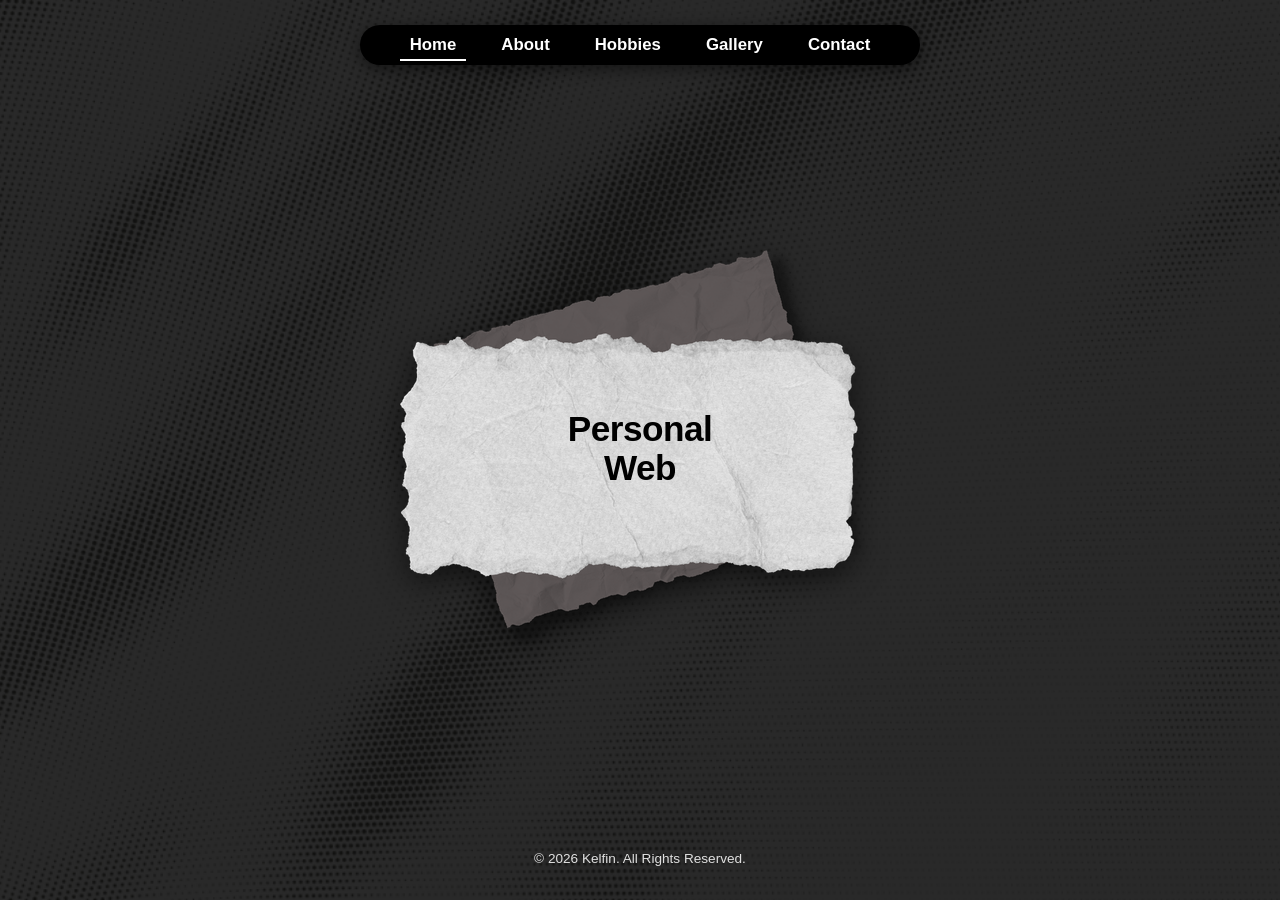
<file: index.html>
<!DOCTYPE html>
<html lang="id">
<head>
    <meta charset="UTF-8">
    <meta name="viewport" content="width=device-width, initial-scale=1.0">
    <title>Home - Personal Web</title>
    <link rel="stylesheet" href="css/style.css">
</head>
<body>
    <header>
        <nav>
            <ul>
                <li><a href="index.html" class="active">Home</a></li>
                <li><a href="about.html">About</a></li>
                <li><a href="hobbies.html">Hobbies</a></li>
                <li><a href="gallery.html">Gallery</a></li>
                <li><a href="contact.html">Contact</a></li>
            </ul>
        </nav>
    </header>

    <main class="main-content">
        <div class="home-hero">
            <img src="img/paper.png" alt="Paper Banner" class="paper-img">
            <div class="hero-text">
                Personal<br>Web
            </div>
        </div>
    </main>

    <footer>
        <p>&copy; 2026 Kelfin. All Rights Reserved.</p>
    </footer>
</body>
</html>
</file>
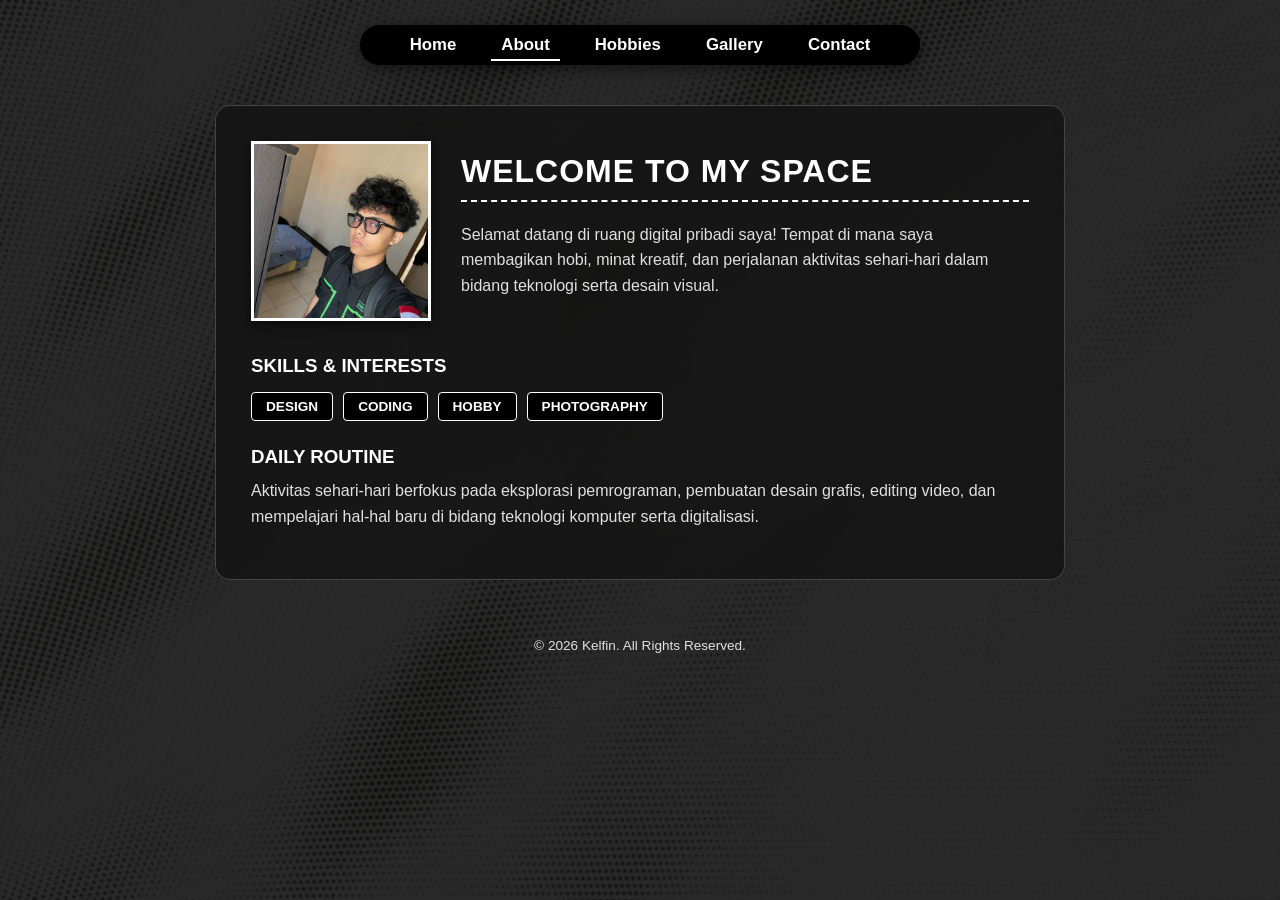
<file: about.html>
<!DOCTYPE html>
<html lang="id">
<head>
    <meta charset="UTF-8">
    <meta name="viewport" content="width=device-width, initial-scale=1.0">
    <title>About - Personal Web</title>
    <link rel="stylesheet" href="css/style.css">
</head>
<body>
    <header>
        <nav>
            <ul>
                <li><a href="index.html">Home</a></li>
                <li><a href="about.html" class="active">About</a></li>
                <li><a href="hobbies.html">Hobbies</a></li>
                <li><a href="gallery.html">Gallery</a></li>
                <li><a href="contact.html">Contact</a></li>
            </ul>
        </nav>
    </header>

    <div class="container-box">
        
        <div class="about-profile">
            <div class="about-avatar">
              <img src="img/profile.jpg" alt="Foto Profil Pribadi">
            </div>
            <div class="about-text">
                <h2>WELCOME TO MY SPACE</h2>
                <p>Selamat datang di ruang digital pribadi saya! Tempat di mana saya membagikan hobi, minat kreatif, dan perjalanan aktivitas sehari-hari dalam bidang teknologi serta desain visual.</p>
            </div>
        </div>
        
        <h3 style="margin-top: 25px; margin-bottom: 10px;">SKILLS & INTERESTS</h3>
        <div class="skills-list">
            <span class="skill-box">DESIGN</span>
            <span class="skill-box">CODING</span>
            <span class="skill-box">HOBBY</span>
            <span class="skill-box">PHOTOGRAPHY</span>
        </div>

        <h3 style="margin-top: 25px; margin-bottom: 10px;">DAILY ROUTINE</h3>
        <p>Aktivitas sehari-hari berfokus pada eksplorasi pemrograman, pembuatan desain grafis, editing video, dan mempelajari hal-hal baru di bidang teknologi komputer serta digitalisasi.</p>
    </div>

    <footer>
        <p>&copy; 2026 Kelfin. All Rights Reserved.</p>
    </footer>
</body>
</html>
</file>
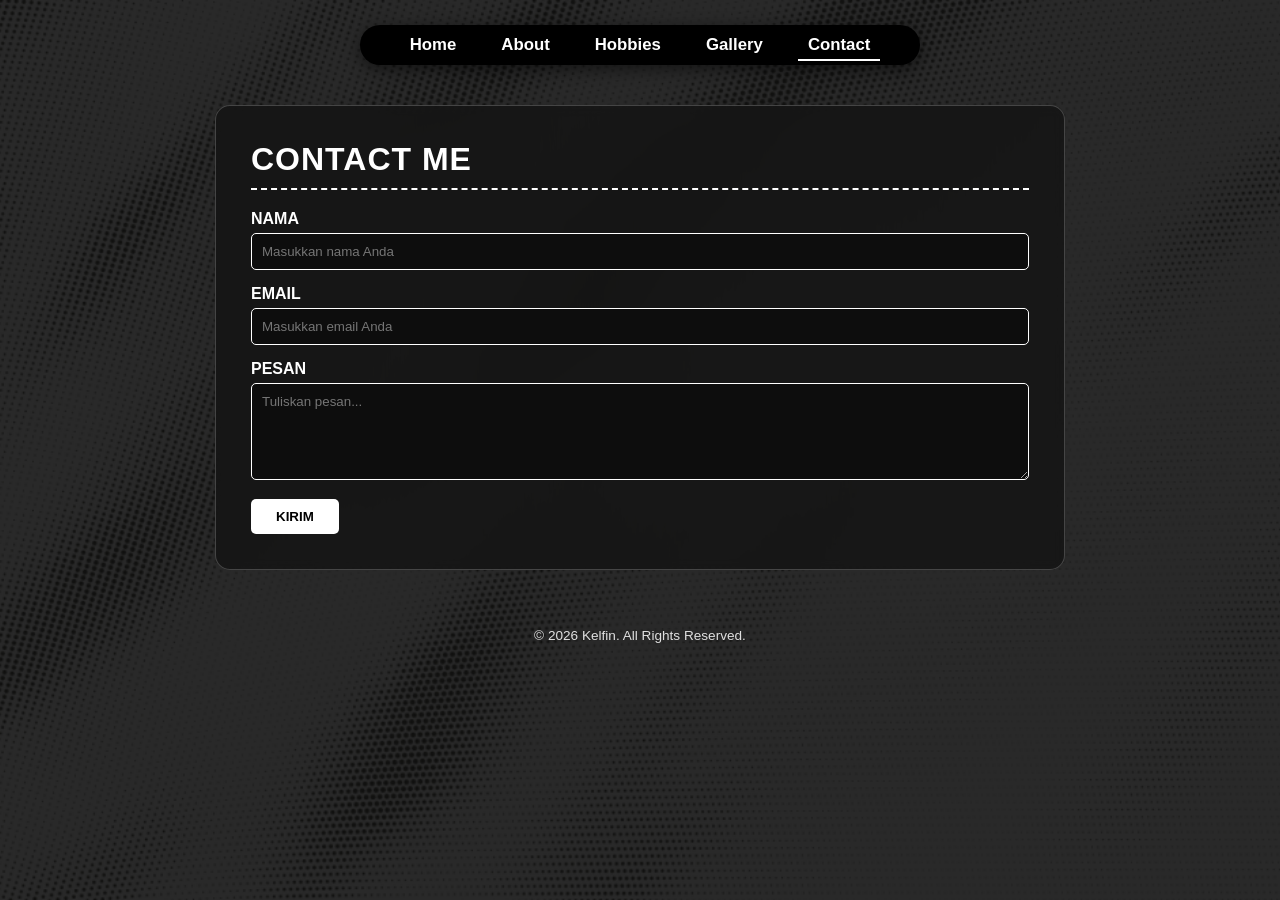
<file: contact.html>
<!DOCTYPE html>
<html lang="id">
<head>
    <meta charset="UTF-8">
    <meta name="viewport" content="width=device-width, initial-scale=1.0">
    <title>Contact - Personal Web</title>
    <link rel="stylesheet" href="css/style.css">
</head>
<body>
    <header>
        <nav>
            <ul>
                <li><a href="index.html">Home</a></li>
                <li><a href="about.html">About</a></li>
                <li><a href="hobbies.html">Hobbies</a></li>
                <li><a href="gallery.html">Gallery</a></li>
                <li><a href="contact.html" class="active">Contact</a></li>
            </ul>
        </nav>
    </header>

    <div class="container-box">
        <h2>CONTACT ME</h2>
        <form action="#" method="post">
            <div class="form-group">
                <label for="name">NAMA</label>
                <input type="text" id="name" name="name" placeholder="Masukkan nama Anda" required>
            </div>
            <div class="form-group">
                <label for="email">EMAIL</label>
                <input type="email" id="email" name="email" placeholder="Masukkan email Anda" required>
            </div>
            <div class="form-group">
                <label for="message">PESAN</label>
                <textarea id="message" name="message" rows="5" placeholder="Tuliskan pesan..." required></textarea>
            </div>
            <button type="submit">KIRIM</button>
        </form>
    </div>

    <footer>
        <p>&copy; 2026 Kelfin. All Rights Reserved.</p>
    </footer>
</body>
</html>
</file>
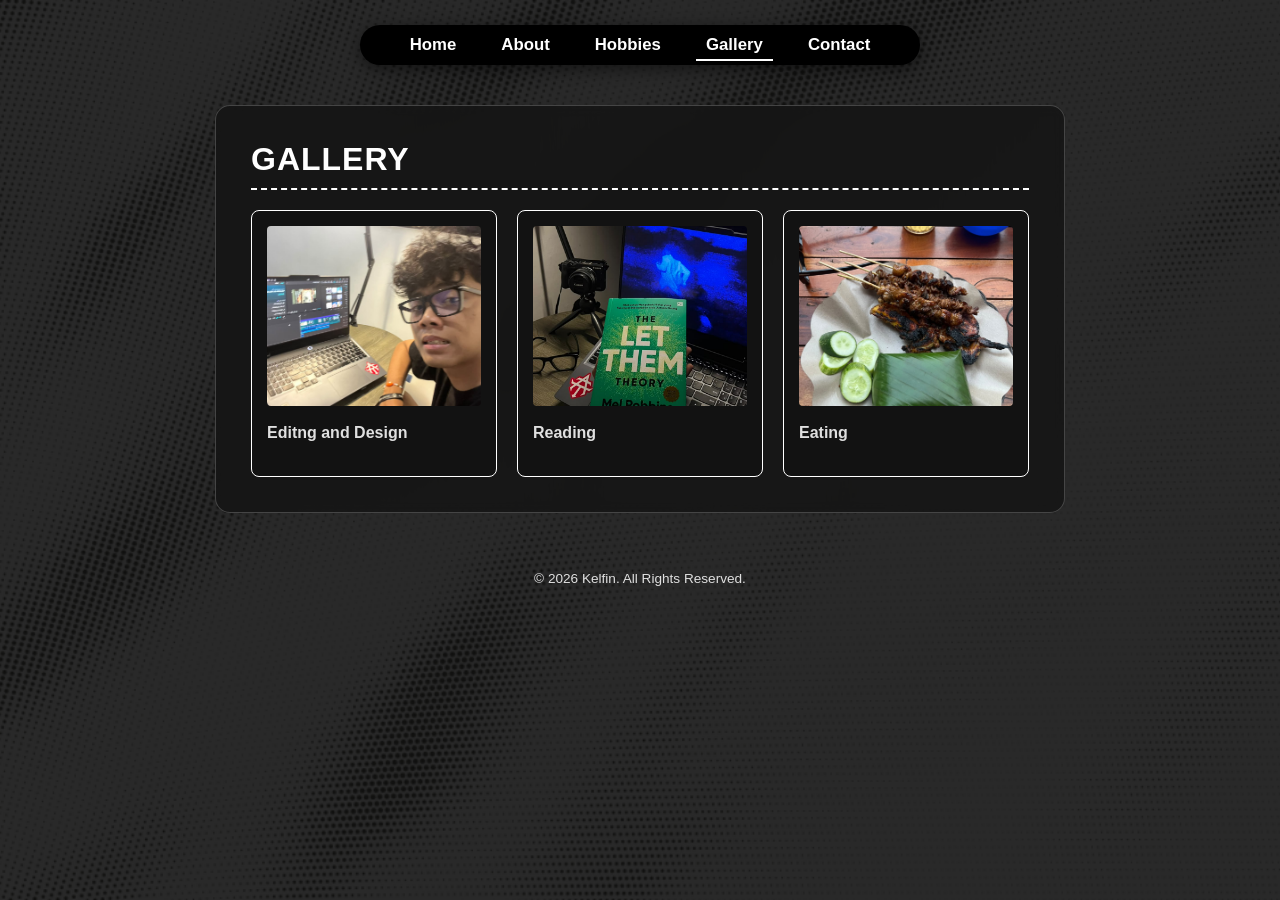
<file: gallery.html>
<!DOCTYPE html>
<html lang="id">
<head>
    <meta charset="UTF-8">
    <meta name="viewport" content="width=device-width, initial-scale=1.0">
    <title>Gallery - Personal Web</title>
    <link rel="stylesheet" href="css/style.css">
</head>
<body>
    <header>
        <nav>
            <ul>
                <li><a href="index.html">Home</a></li>
                <li><a href="about.html">About</a></li>
                <li><a href="hobbies.html">Hobbies</a></li>
                <li><a href="gallery.html" class="active">Gallery</a></li>
                <li><a href="contact.html">Contact</a></li>
            </ul>
        </nav>
    </header>

    <div class="container-box">
        <h2>GALLERY</h2>
        <div class="card-grid">
            <div class="card">
                <img src="img/gallery1.jpg" alt="Gallery 1">
                <p><b>Editng and Design</b></p>
            </div>
            <div class="card">
               
                <img src="img/gallery2.jpg" alt="Gallery 2">
                <p><b>Reading</b></p>
            </div>
            <div class="card">
                <img src="img/gallery3.jpg" alt="Gallery 3">
                <p><b>Eating</b></p>
            </div>
        </div>
    </div>

    <footer>
        <p>&copy; 2026 Kelfin. All Rights Reserved.</p>
    </footer>
</body>
</html>
</file>
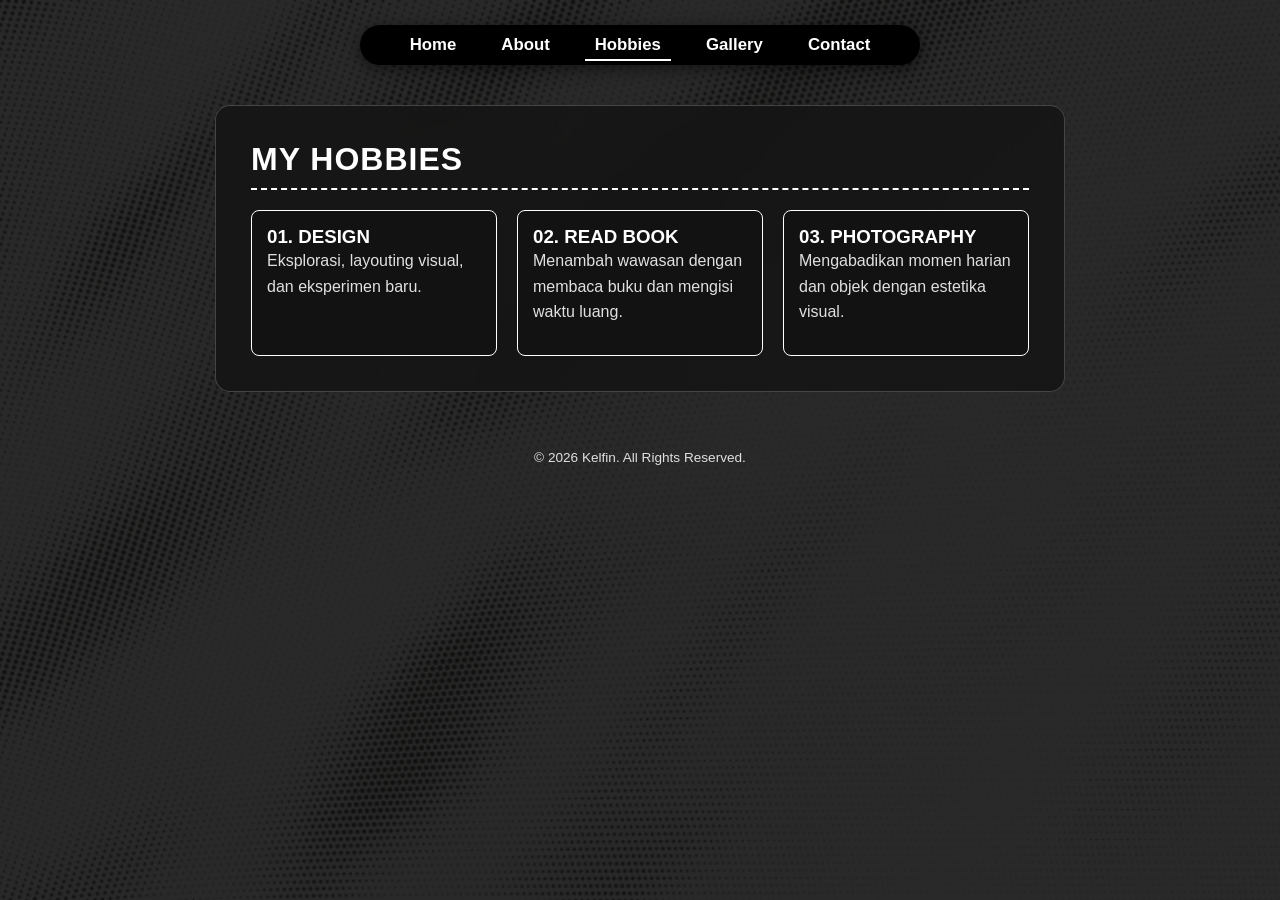
<file: hobbies.html>
<!DOCTYPE html>
<html lang="id">
<head>
    <meta charset="UTF-8">
    <meta name="viewport" content="width=device-width, initial-scale=1.0">
    <title>Hobbies - Personal Web</title>
    <link rel="stylesheet" href="css/style.css">
</head>
<body>
    <header>
        <nav>
            <ul>
                <li><a href="index.html">Home</a></li>
                <li><a href="about.html">About</a></li>
                <li><a href="hobbies.html" class="active">Hobbies</a></li>
                <li><a href="gallery.html">Gallery</a></li>
                <li><a href="contact.html">Contact</a></li>
            </ul>
        </nav>
    </header>

    <div class="container-box">
        <h2>MY HOBBIES</h2>
        <div class="card-grid">
            <div class="card">
                <h3>01. DESIGN</h3>
                <p>Eksplorasi, layouting visual, dan eksperimen baru.</p>
            </div>
            <div class="card">
                <h3>02. READ BOOK</h3>
                <p>Menambah wawasan dengan membaca buku dan mengisi waktu luang.</p>
            </div>
            <div class="card">
                <h3>03. PHOTOGRAPHY</h3>
                <p>Mengabadikan momen harian dan objek dengan estetika visual.</p>
            </div>
        </div>
    </div>

    <footer>
        <p>&copy; 2026 Kelfin. All Rights Reserved.</p>
    </footer>
</body>
</html>
</file>
<file: css/style.css>
* {
    margin: 0;
    padding: 0;
    box-sizing: border-box;
    font-family: 'Arial', sans-serif;
}

body {
    background-image: url('../img/bg.jpg');
    background-size: cover;
    background-position: center;
    background-repeat: no-repeat;
    background-attachment: fixed;
    color: #ffffff;
    min-height: 100vh;
    display: flex;
    flex-direction: column;
}

header {
    width: 100%;
    display: flex;
    justify-content: center;
    padding-top: 25px;
}

nav {
    background-color: #000000;
    padding: 10px 40px;
    border-radius: 50px;
    box-shadow: 0px 4px 15px rgba(0, 0, 0, 0.5);
}

nav ul {
    list-style: none;
    display: flex;
    gap: 25px;
    align-items: center;
}

nav a {
    color: #ffffff;
    text-decoration: none;
    font-weight: bold;
    font-size: 1.05rem;
    padding: 5px 10px;
    transition: all 0.2s ease;
}

nav a:hover, nav a.active {
    border-bottom: 2px solid #ffffff;
}

.about-profile {
    display: flex;
    gap: 30px;
    align-items: center;
    flex-wrap: wrap;
    margin-bottom: 30px;
}

.about-avatar {
    flex: 0 0 180px;
    text-align: center;
}

.about-avatar img {
    width: 180px;
    height: 180px;
    object-fit: cover;
    border: 3px solid #ffffff;
    box-shadow: 0px 4px 15px rgba(0, 0, 0, 0.6);}

.about-text {
    flex: 1;
    min-width: 250px;
}

@media (max-width: 600px) {
    .about-profile {
        flex-direction: column;
        text-align: center;
    }
}

.main-content {
    flex: 1;
    display: flex;
    justify-content: center;
    align-items: center;
    padding: 20px;
}

.home-hero {
    position: relative;
    width: 480px;
    max-width: 90%;
    display: flex;
    justify-content: center;
    align-items: center;
}

.home-hero img.paper-img {
    width: 100%;
    height: auto;
    display: block;
    filter: drop-shadow(0px 8px 15px rgba(0, 0, 0, 0.6));
}

.hero-text {
    position: absolute;
    color: #000000;
    text-align: center;
    font-weight: 900;
    font-size: 2.2rem;
    line-height: 1.1;
    letter-spacing: -0.5px;
}

.container-box {
    max-width: 850px;
    width: 90%;
    margin: 40px auto;
    background: rgba(20, 20, 20, 0.85);
    border: 1px solid rgba(255, 255, 255, 0.2);
    border-radius: 15px;
    padding: 35px;
    backdrop-filter: blur(5px);
}

.container-box h2 {
    font-size: 2rem;
    border-bottom: 2px dashed #ffffff;
    padding-bottom: 10px;
    margin-bottom: 20px;
    letter-spacing: 1px;
}

p {
    line-height: 1.6;
    color: #e0e0e0;
    margin-bottom: 15px;
}

.card-grid {
    display: grid;
    grid-template-columns: repeat(auto-fit, minmax(240px, 1fr));
    gap: 20px;
    margin-top: 20px;
}

.card {
    border: 1px solid #ffffff;
    padding: 15px;
    background-color: #121212;
    border-radius: 8px;
}

.card img {
    width: 100%;
    height: 180px;
    object-fit: cover;
    margin-bottom: 10px;
    border-radius: 4px;
}

.skills-list {
    display: flex;
    gap: 10px;
    flex-wrap: wrap;
    margin-top: 15px;
}

.skill-box {
    border: 1px solid #ffffff;
    padding: 6px 14px;
    background-color: #000000;
    font-weight: bold;
    font-size: 0.85rem;
    border-radius: 4px;
}

.form-group {
    margin-bottom: 15px;
}

.form-group label {
    display: block;
    margin-bottom: 5px;
    font-weight: bold;
}

.form-group input, .form-group textarea {
    width: 100%;
    padding: 10px;
    background-color: #0d0d0d;
    border: 1px solid #ffffff;
    color: #ffffff;
    border-radius: 5px;
}

button {
    background-color: #ffffff;
    color: #000000;
    border: none;
    padding: 10px 25px;
    font-weight: bold;
    cursor: pointer;
    border-radius: 5px;
}

button:hover {
    background-color: #cccccc;
}

footer {
    text-align: center;
    padding: 15px;
    font-size: 0.85rem;
    color: #888888;
}
</file>
